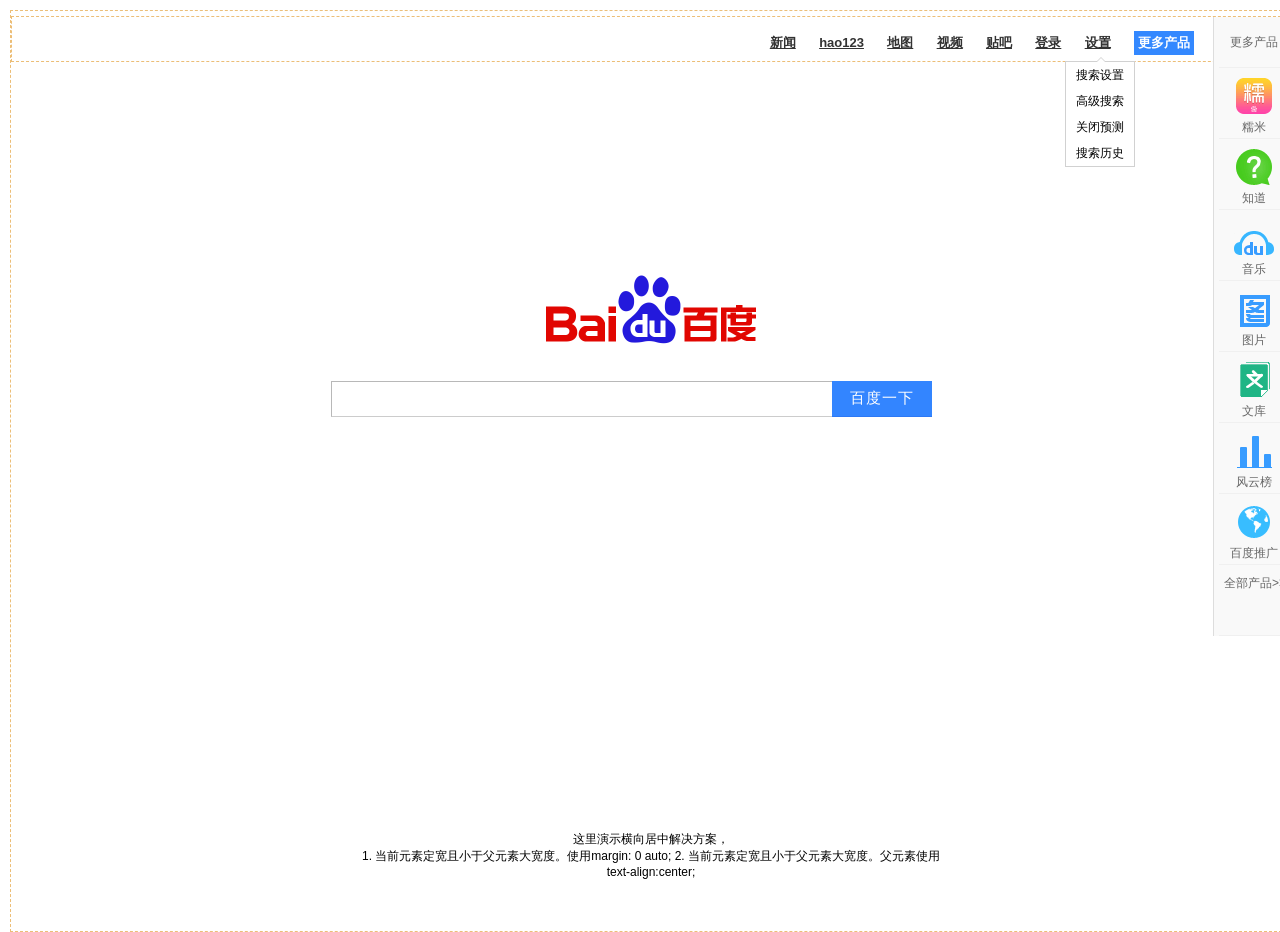
<file: index.html>
<!DOCTYPE html>
<html lang="en">
<head>
	<meta charset="UTF-8">
	<title>3-3 百度首页 dom 布局  css hack</title>
	<link rel="stylesheet" href="css/baidu-index.css"/>
	<link rel="stylesheet" href="css/test.css"/>
</head>
<body>
	<div class="wrapper test-bd">
		<div class="top-menu test-bd">
			<a href="http://news.baidu.com" class="mnav">新闻</a>
			<a href="http://www.hao123.com" >hao123</a>
			<a href="http://map.baidu.com" >地图</a>
			<a href="http://v.baidu.com" >视频</a>
			<a href="http://tieba.baidu.com" >贴吧</a>
			<a href="https://passport.baidu.com/v2/?login&amp;tpl=mn&amp;u=http%3A%2F%2Fwww.baidu.com%2F" onclick="return false;">登录</a>
			<a href="http://www.baidu.com/gaoji/preferences.html" >设置</a>

			<a class="more" href="#">更多产品</a>

			<!-- 更多产品侧边栏 -->
			<div class="more-product" id="moreProduct">
				<ul>
					<li class="li-one">
						<a href="javascript:;" >更多产品</a>
					</li>
					<li class="li-two">
						<a href="http://www.nuomi.com/?cid=002540"><i></i>糯米</a>
					</li>
					<li class="li-three">
						<a href="http://zhidao.baidu.com"><i></i>知道</a>
					</li>
					<li class="li-four">
						<a href="http://music.baidu.com"><i></i>音乐</a>
					</li>
					<li class="li-five">
						<a href="http://image.baidu.com"><i></i>图片</a>
					</li>
					<li class="li-six">
						<a href="http://wenku.baidu.com"><i></i>文库</a>
					</li>
					<li class="li-seven">
						<a href="http://top.baidu.com"><i></i>风云榜</a>
					</li>
					<li class="li-eight">
						<a href="http://e.baidu.com/?refer=888"><i></i>百度推广</a>
					</li>
					<li>
						<a href="//www.baidu.com/more/">全部产品>></a>
					</li>
				</ul>
			</div>
			<!-- end 更多产品侧边栏 -->
			<div class="setting-menu">
				<a href="javascript:;">搜索设置</a>
				<a href="javascript:;">高级搜索</a>
				<a href="javascript:;">关闭预测</a>
				<a href="javascript:;">搜索历史</a>
			</div>
		</div>
		<div class="main-1-box">
			<div class="main-1">
				<div>
					<img src="img/bd_logo1.png" alt=""/>
				</div>
				<form>
					<!-- <p class="desc">坑爹的事，行内块元素横向并列时会有间距，结果竟是因为dom换行引起的，两个span要连着写，不能换行。</p> 试试letter-space -->
					<span href="" class="search-box"><input type="text"></span><span href="" class="search-btn"><input type="submit" value="百度一下"/></span>
				</form>
			</div>
		</div>
		<div class="footer-1">
			<div class="footer-content">
				<p>这里演示横向居中解决方案，</p>
				1. 当前元素定宽且小于父元素大宽度。使用margin: 0 auto;
				2. 当前元素定宽且小于父元素大宽度。父元素使用text-align:center;
			</div>
		</div>
		<!-- <div class="footer-2">
			<span class="footer-content">
				这里演示横向居中解决方案，
				1. 当前元素定宽且小于父元素大宽度。使用margin: 0 auto;
				2. 当前元素定宽且小于父元素大宽度。父元素使用text-align:center; IE8，标准浏览器中，这个属性只能作用于 行内元素和行内块元素。其实这个属性本身的定义就是针对标准流中的行内元素的。

				第二个技术点，让节点离底部20px，绝对定位
				解：绝对定位的元素宽度默认为内容宽度。导致上面的横向居中方案失效，解决方法，设置父节点width 100%；
			</span>
		</div> -->
	</div>
</body>
</html>
</file>
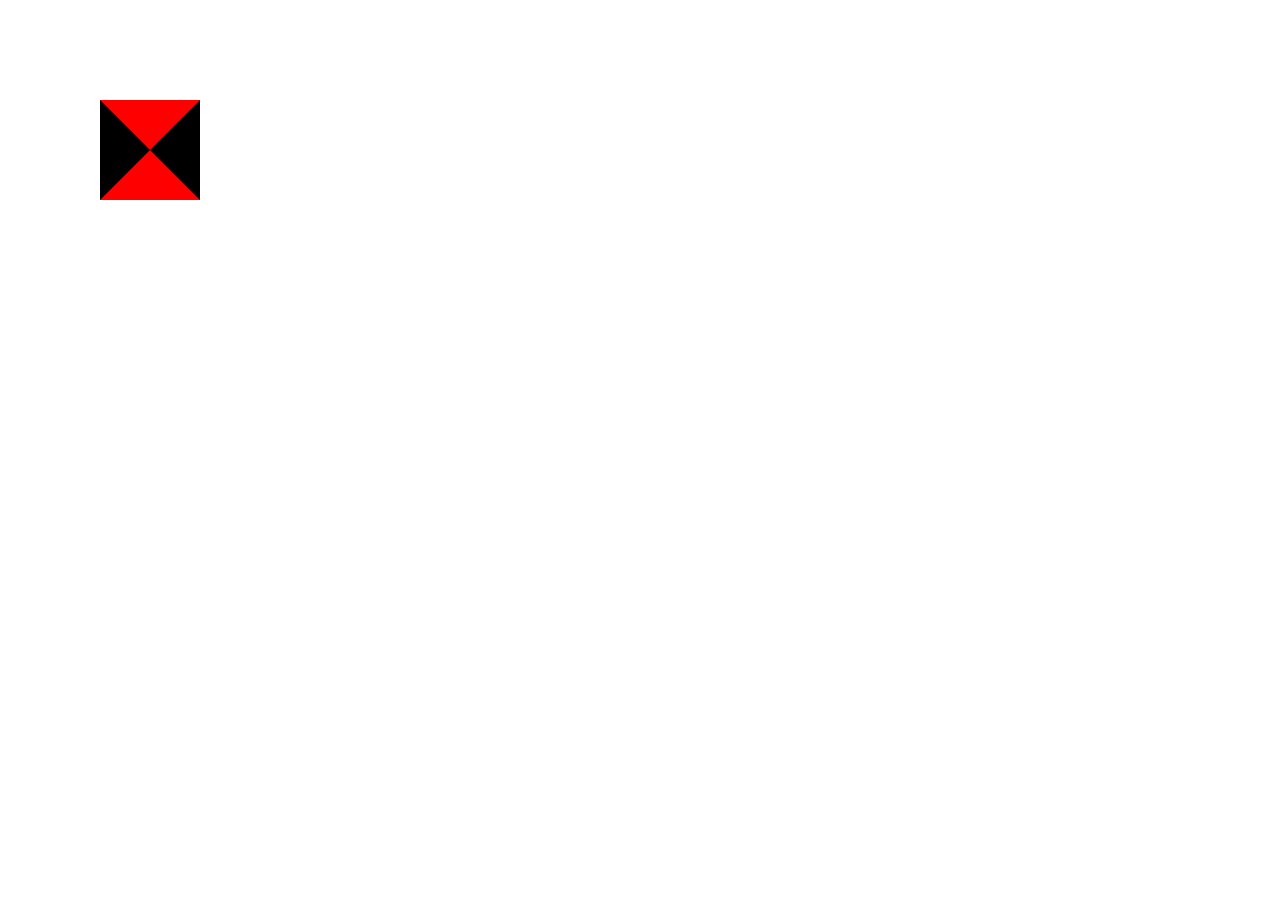
<file: demo1.html>
<!DOCTYPE html>
<html lang="en">
<head>
	<meta charset="UTF-8">
	<title>实现下拉列表</title>
	<style>
		*{
			margin: 0;
			padding: 0;
		}
		body{
			padding: 100px;
		}
		.arrow, .arrow-inner{
			position: relative;
			width:0px;
			height: 0px;
			border: 50px solid #000;
			border-color: red black;
			/*border-color: red transparent transparent transparent;*/
		}
		.arrow-inner{
			position: absolute;
			top: -65px;
			left: -50px;
			border-top-color: black;
		}
	</style>
</head>
<body>
	<div class="arrow">
		<!-- <div class="arrow-inner"></div> -->
	</div>
</body>
</html>
</file>
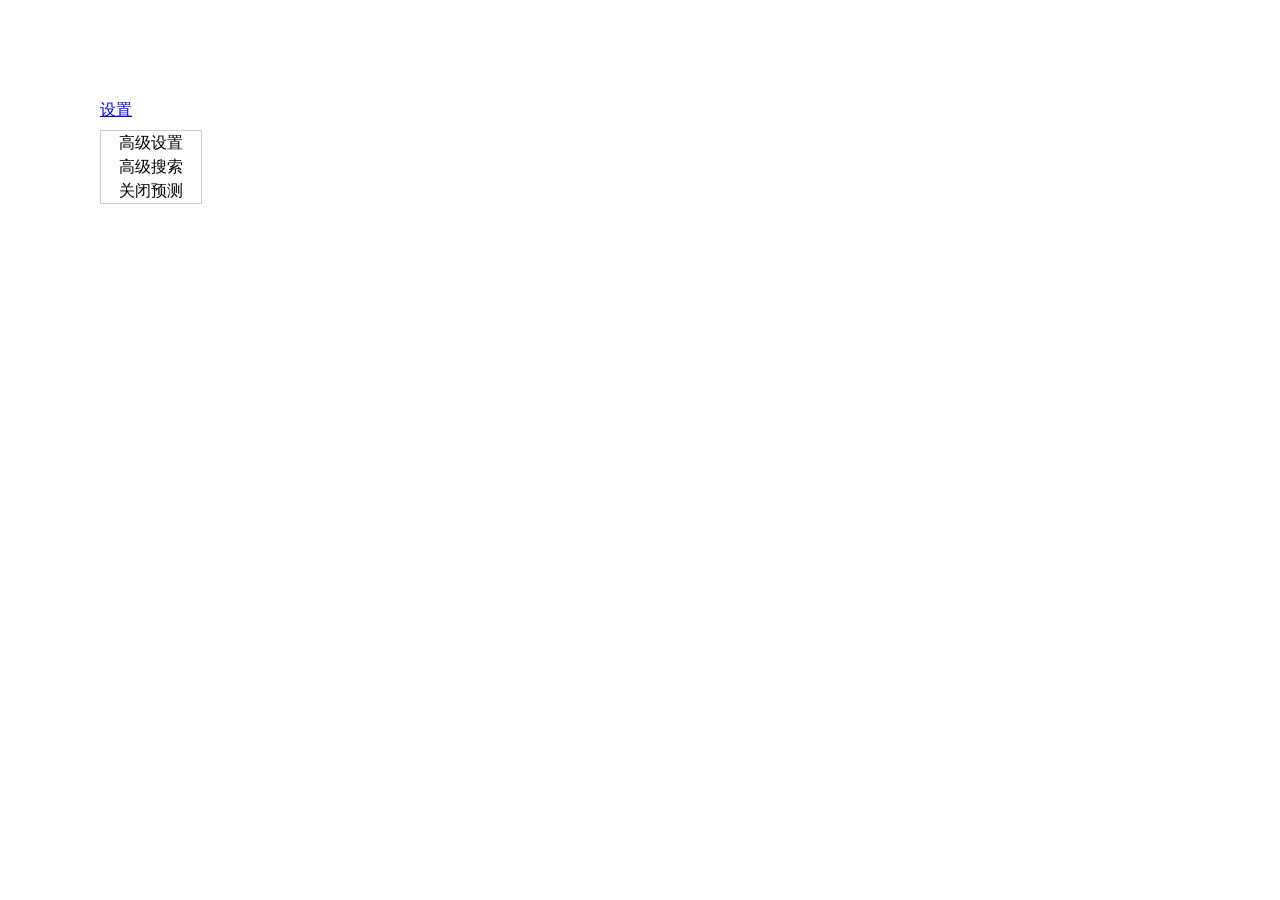
<file: demo2.html>
<!DOCTYPE html>
<html lang="en">
<head>
	<meta charset="UTF-8">
	<title>实现下拉列表</title>
	<style>
		*{
			margin: 0;
			padding: 0;
		}
		body{
			padding: 100px;
		}
		.arrow, .arrow-inner{
			width:0px;
			height: 0px;
			border: 5px solid #000;
			border-color: red transparent;
			/*border-color: transparent transparent red transparent;*/
		}
		.arrow{
			position: relative;
		}
		.arrow-inner{
			position: absolute;
			top:-6px;
			left:-5px;
			border-bottom-color: white;
		}

		.dropbox{
			position: relative;
		}
		.dropbox a{
			
		}
		.list-box{
			position: absolute;
			top:30px;
			left:0px;
		}
		.list{
			border:1px solid #ccc;
			width: 100px;
	
			list-style: none;
		}
		.list li{
			text-align: center;
			line-height: 1.5em;
		}
	</style>
</head>
<body>
	<div class="dropbox">
		<a href="#">设置</a>
		<div class="list-box">
			<ul class="list">
				<li>高级设置</li>
				<li>高级搜索</li>
				<li>关闭预测</li>
			</ul>
		</div>
	</div>
</body>
</html>
</file>
<file: css/baidu-index.css>
html, body{
    height: 100%;
}
body{
    font: 12px arial;
    text-align: ;
    background: #fff;
    position: relative;
}
form {
    margin: 22px auto 0;
    text-align: left;
    z-index: 100;
}
input {
    border: 0;
    padding: 0;
}
body, p, form, ul, li{
    margin: 0;
    padding: 0;
    list-style: none;
}


.wrapper{
    height:100%;  /* 这里如果想达到高度100%的效果，需要html,body{height:100%;才能实现}  */
    min-height: 500px;
    position: absolute;
    width:100%;
}
/*  margin 合并和折叠 解决方案
    顶部导航 top-menu的margin-top:5px; 会导致margin折叠的问题。
    因为wrapper 的高度是100%，根据conten-box的计算，导致内容高度会比容器高度多出5px，导致滚动条出现。

    给父元素添加>=1px的边框可以解决，但是又会出现1px的多余，同样有滚动条;

    给父元素添加overflow可以解决。
 */
.top-menu{
    border: 1px solid #ccc;
    height: 30px;
    text-align: right;
    margin: 5px 0 5px 0;
    padding: 14px 96px 0 0;
    position: relative;
}
.top-menu .ul{
    
}
.top-menu > a{
    display: inline-block;
    color: #333;
    font-weight: bold;
    line-height: 24px;
    margin-left: 20px;
    font-size: 13px;
    text-decoration: underline;
}
.top-menu > a.more{
    color: white;
    background: #38f;
    width:60px;
    text-align: center;
    text-decoration: none;
}
/*
* 更多产品侧边栏
*/
.more-product{
    position: absolute;
    top: 0;
    right: 0;
    /*height: 100%;*/
    width: 76px;
    border-left: 1px solid #ddd;
    background-color: #f9f9f9;
    /*display: none;*/
}

.more-product ul{
    padding: 0 5px 0 5px;
    min-height: 600px;
    overflow: auto;
}

.more-product li{
    position: relative;
    height: 70px;
    text-align: center;
    border-bottom: #f0f0f0 1px solid;
}

.more-product li a{
    position: absolute;
    display: block;
    width: 60px;
    height: 50px;
    left: 5px;
    top: 10px;
    text-decoration: none;
    text-align: center;
    color: #666;
    white-space: nowrap;
}

.more-product li a:hover{
    text-decoration: underline;
}

.more-product li i{
    position: relative;
    display: block;
    width: 36px;
    height: 36px;
    margin: 0 auto;
    margin-bottom: 5px;
    background: url("../img/bdbri_icons.png") no-repeat;
}

.more-product li.li-one{
    height: 50px;
}

.more-product li.li-one a{
    height: 50px;
    line-height: 50px;
    top: 0;
}

.more-product li.li-three i{
    background-position: -36px 0;
}

.more-product li.li-four i{
    background-position: -72px 0;
    width: 40px;
}

.more-product li.li-five i{
    background-position: -112px 0;
    width: 32px;
}

.more-product li.li-six i{
    background-position: -146px 0;
}

.more-product li.li-seven i{
    background-position: -183px 0;
}

.more-product li.li-eight i{
    background-position: -220px 0;
}

/* 中间logo ，搜索框*/
.main-1{
    margin: 0 auto;
    width:660px;
    text-align: center;
}
.main-1 form{
    text-align: left;
    display: block;
    margin: 22px auto 0;
    width: 641px;
    text-align: left;
    z-index: 100;
    position: relative;
}
.main-1 img{width:270px; height: 129px;}
.main-1 .search-box{
    /*width:539px;
    display: inline-block;
    height: 34px;
    border:1px solid #ccc;
    vertical-align: top;*/
    position: relative;
    border: 1px solid #b6b6b6;
    border-color: #7b7b7b #b6b6b6 #b6b6b6 #7b7b7b;
    background: #fff;
    display: inline-block;
    vertical-align: top;
    width: 500px;
    height: 34px;
    margin-right: 0;
    border-right-width: 0;
    border-color: #b8b8b8 transparent #ccc #b8b8b8;
    overflow: hidden;


}
.main-1 .search-box:hover {
    /*这个效果IE下有bug，需要配合js实现*/
    border-color: #999 transparent #b3b3b3 #999;
}

.main-1-box{
    position: relative;
    top: 38.2%;
}
.main-1{
    position: relative;
    top: -191px;
}
.search-box input{
    width: 526px;
    height: 22px;
    font: 16px/18px arial;
    line-height: 22px\9;
    margin: 6px 0 0 7px;
    padding: 0;
    background: transparent;
    border: 0;
    outline: 0;
    -webkit-appearance: none;


}
.search-btn{
    display: inline-block;
    z-index: 0;
    vertical-align: top;
    border-bottom: 1px solid transparent;
}
.search-btn input{
    /*border: 1px solid #ccc;
    width:100px;
    height: 36px;*/
    color:#000\0; /*IE8*/
    color:#000\9; /*ie6,ie7,ie8*/ 
    *color:#000;/*ie7*/ 
    _color:#000;/*ie6*/ 

    width: 95px;
    height: 32px;
    padding-top: 2px\9;  
    font-size: 14px;
    background-color: #ddd;
    cursor: pointer;

    width: 100px;
    height: 36px;
    color: white;
    font-size: 15px;
    letter-spacing: 1px;
    background-color: #3385ff;
    border-bottom: 1px solid #2d78f4;
    outline: medium;
    -webkit-appearance: none;
    -webkit-border-radius: 0;
}

/*div块级元素，默认宽度100%*/
.footer-1{
    height: 80px;
    /*这里的绝对定位要把直接父元素设置成相对定位*/
    position: absolute;
    width:100%; /*绝对定位会导致元素宽度变成内容宽度，这里恢复一下*/
    bottom: 20px;
}

.footer-1 .footer-content{
    width: 600px;
    margin: 0 auto;
    text-align: center;
}

/*div块级元素，默认宽度100%*/
.footer-2{
    height: 80px;
    text-align: center;
}

.footer-2 .footer-content{
    width: 600px;
    display: inline-block;
    position: relative;
}

.arrow-up {  
    width: 0;   
    height: 0;   
    border-left: 25px solid #000;  /* 左边框的宽 */  
    border-right: 25px solid yellow; /* 右边框的宽 */  
    border-bottom: 25px solid red; /* 下边框的长度|高,以及背景色 */  
    font-size: 0;  
    line-height: 0;  
}
.setting-menu{
    position: absolute;
    top:44px;
    right: 155px;
    width:68px;
    border:1px solid #d1d1d1;
}
.setting-menu a{
    display: block;
    line-height: 26px;
    text-align: center;
    text-decoration: none;
    color:#000;
}
.setting-menu a:hover{
    background-color: #3385ff;
    color:#fff;
}
.setting-menu:before, .setting-menu:after{
    position: absolute;
    top: -5px;
    left: 30px;
    content: "";
    width: 100px;
    width: 0;   
    height: 0;   
    border-left: 5px solid transparent;  /* 左边框的宽 */  
    border-right: 5px solid transparent; /* 右边框的宽 */  
    border-bottom: 5px solid #d1d1d1; /* 下边框的长度|高,以及背景色 */  
    font-size: 0;  
    line-height: 0; 
}
.setting-menu:after{
    top:-4px;
    border-bottom-color: #fff;
}
</file>
<file: css/test.css>
/*辅助测试class*/
.test-bd{
    border:1px dashed #ECBE77;
}
/*方便测试*/
body{
	padding:10px;
	/*box-sizing:border-box;*/
}
</file>
